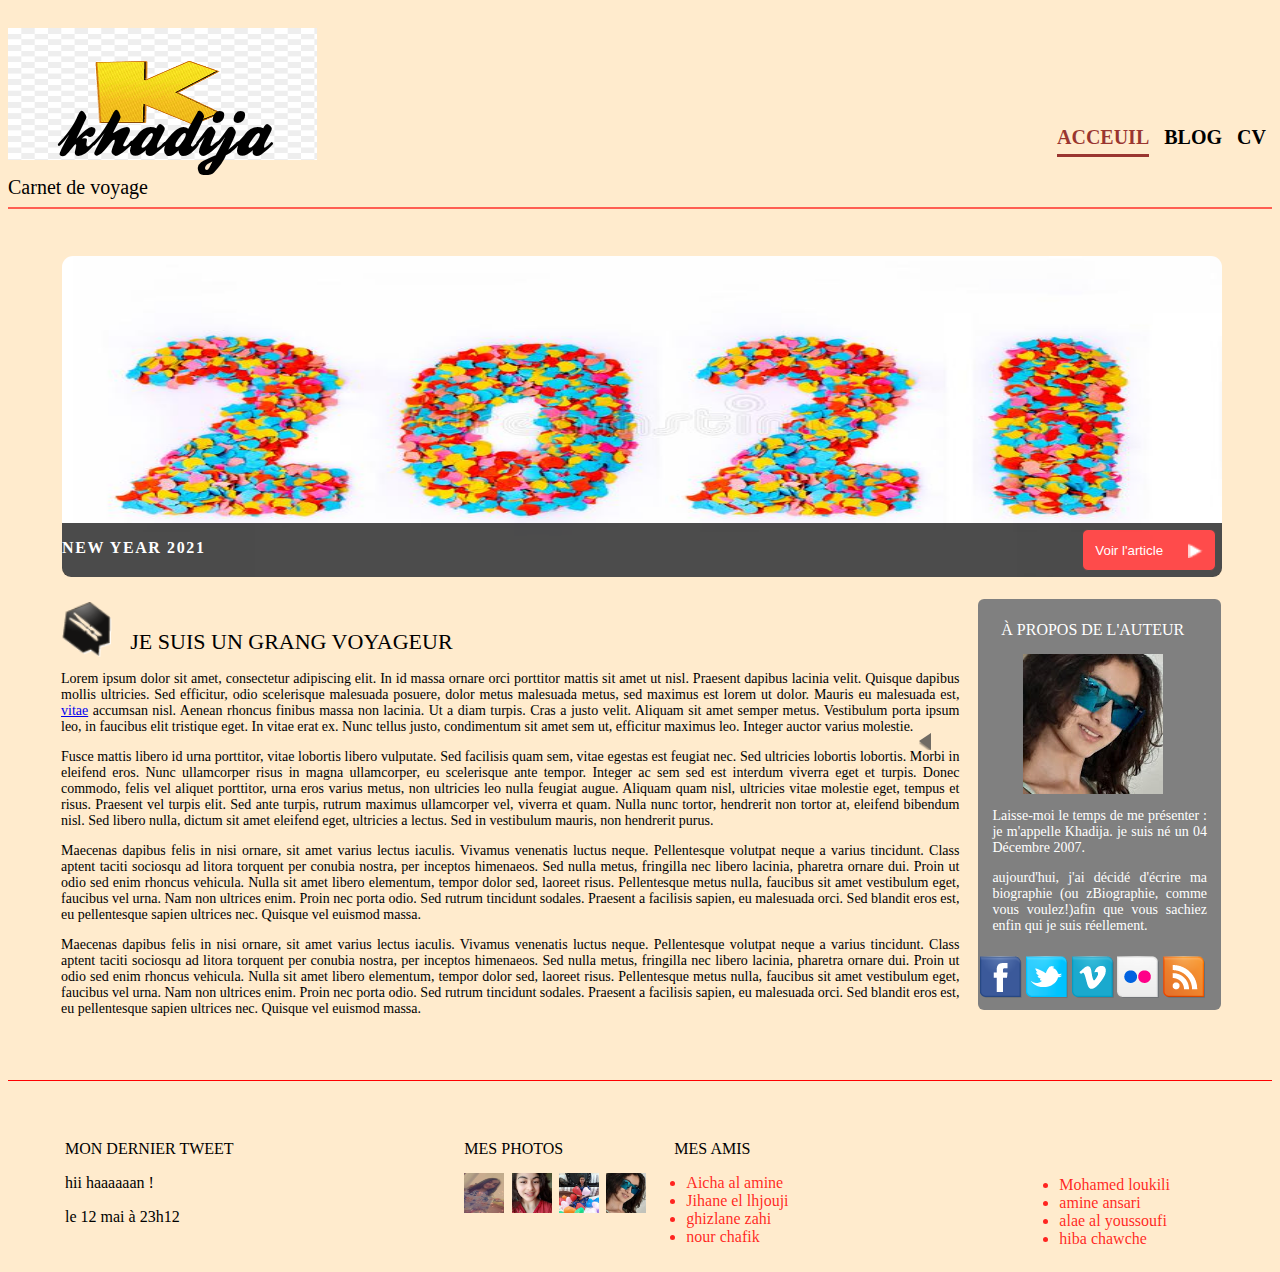
<file: index.html>
<!DOCTYPE html>
<html>

<head>
    <meta charset="utf-8" />
    <link rel="stylesheet" href="./css/style.css" />
    <link rel="stylesheet" href="./css/header.css" />
    <link rel="stylesheet" href="./css/article.css" />
    <link rel="stylesheet" href="./css/aside1.css" />
    <link rel="stylesheet" href="./css/aside2.css" />
    <link rel="stylesheet" href="./css/footer.css" />
    <title></title>
</head>

<body>
    <header></header>
    <section>
        <div class="container-aside1"></div>
        <div class="article-aside2">
            <article class="container-article"></article>
            <div class="container-aside2"></div>
        </div>
    </section>
    <footer></footer>
    <script src="./js/jquery.js"></script>
    <script src="./js/app.js"></script>
</body>

</html>
</file>
<file: css/style.css>
@font-face {
    font-family: 'ballpark';
    src: url('../polices/ballpark.eot');
    src:url('../polices/ballpark.woff') format('woff'),
        url('../polices/ballpark.ttf') format('truetype'),
        url('../polices/ballpark.svg') format('svg');
    font-weight: normal;
    font-style: normal;
}
body{
    background-color: blanchedalmond;
}

.article-aside2{
    display: flex;
    flex-direction: row;
}
.container-article{
    flex:4;
}

.container-aside2{
    flex:1;
}
</file>
<file: css/header.css>
.repositry-name{
    margin-right: 20px;
    margin-left: 50px;
    font-size: 70px;
    font-family: "ballpark";
    margin-top: -37px;
}
.container{
    display: flex;
    flex-direction: row;
    margin-bottom: 47px;
    border-bottom: 2px solid rgba(255, 0, 0, 0.6);
}
.logo-kh{
    height: 132px;
width: 309px;
}
.list-navigation{
    display: flex;
    flex-direction: row;
    font-weight: bold;
    font-size: 20px;
    list-style-type: none;
}
.item{
    display: flex;
    margin-right: 15px;
    margin-bottom: 30px;

}
.repositry-description{
    font-size: 20px;
}
.repositry-image{
    margin-top: 20px;
    width: 100%;
    height: 100%;
}
.content{
    flex: 1;
}
.navigation{
    flex: 1;
    margin-left: 700px;
    margin-top: 98px;
}
.item.item1{
    color: #830b0bcf;
    padding-bottom: 5px;
    border-bottom: solid 3px;
}
</file>
<file: css/article.css>
.content-article{
    display: flex;
}
.pr{
    text-align: justify;
    margin-right: 19px;
    font-size: 14px;
    margin-left: 53px;
}
.img2{
    display: flex;
    flex-direction: row;
    margin-left: 54px;
    margin-top: 25px;
}
.div-txt{
    margin-top: 27px;
    margin-left: 18px;
    font-size: 22px;
}
.div-img{
    height: 55px;
}
</file>
<file: css/aside1.css>
.container-aside1{
    background-image: url("../images/newyear.jpeg");
    background-repeat: no-repeat;
    background-size: 100% 100%;
    height: 100%;
    margin-left: 54px;
    margin-right: 50px;
    position: relative;
    border: 0px solid black;
    border-radius: 11px;
    height: 321px;
    background-position: center;
}
.txt-aside1{
    display: flex;
    align-items: flex-start;
    flex: 1;
    color: #fff;
    font-weight: bold;
    font-size: inherit;
    letter-spacing: 0.1em;
}
.btn-txt-aside1{
    
    color: white;
}
.img-div{
    width: 15px;
    height: 15px;
}
.btn-img-aside1{
    height: 100%;
    width: 100%;
   
}
.btn-content-aside1{
    width: 134px;
    background-color: red;
    border: 1px solid black;
    display: flex;
    flex-direction: row;
    justify-content: space-around;
    align-items: center;
    padding: 5px 0;
    height: 42px;
    margin: 6px;
    border-radius: 6px;
}

section{
    width: 100%;
}
.content-aside1{
    display: flex;
    flex-direction: row;
    position: absolute;
    bottom: 0;
    width: 100%;
    background-color: black;
    opacity: 0.7;
    border-radius: 0 0 9px 9px;
}
</file>
<file: css/aside2.css>
.content-aside2{
    border-radius: 6px;
    background-color: grey;
    padding-bottom: 12px;
    padding-right: 14px;
}
.img-zozor{
    display: flex;
    justify-content: center;
    margin-top: 15px;
}
.container-aside2{
    flex: 1;
    position: relative;
    margin-right: 51px;
}
.img-bulle{
    right: 290px;
    top: 156px;
    position: absolute;
}
.txt-title{
    color: white;
    display: flex;
    justify-content:center;
    font-weight: unset;
    margin-top: 22px;
    padding-top: 22px;
}
.p{
    text-align: justify;
}
.p1{
    color: white;
    margin-right: 0px;
    margin-left: 14px;
    font-size: 14px;
}
.p2{
    color: white;
    margin-right: 0px;
    margin-left: 14px;
    font-size: 14px;
}
.img-5{
    display: flex;
    justify-content: space-around;
    margin-top: 22px;
}
</file>
<file: css/footer.css>
.container-footer{
    display: flex;
    flex-direction: row;
    justify-content: space-between;
    margin-top: 49px;
    border-top: 1px solid red;
    padding-top: 59px;
}
.titlefooter-2{
    margin-left: 28px;
}
.titlefooter-1{
    margin-bottom: 15px;
}
.lis-2{
    margin-top: 20px;
    color: rgba(255, 0, 0, 0.849);
    margin-right: 102px;
}
.listes-1{
    color: rgba(255, 0, 0, 0.849);
}
   
.content-footer{
    margin-left: 57px;
}
.photos-listes{
    display: flex;
    flex-direction: row;
}
.imgs{
    width: 182px;
    height: 40px;
    display: flex;
    justify-content: space-between;
}
.kh1{
    width: 40px;
    height: 40px;
}
.ph-1{
    width: 40px;
    height: 40px;
}
</file>
